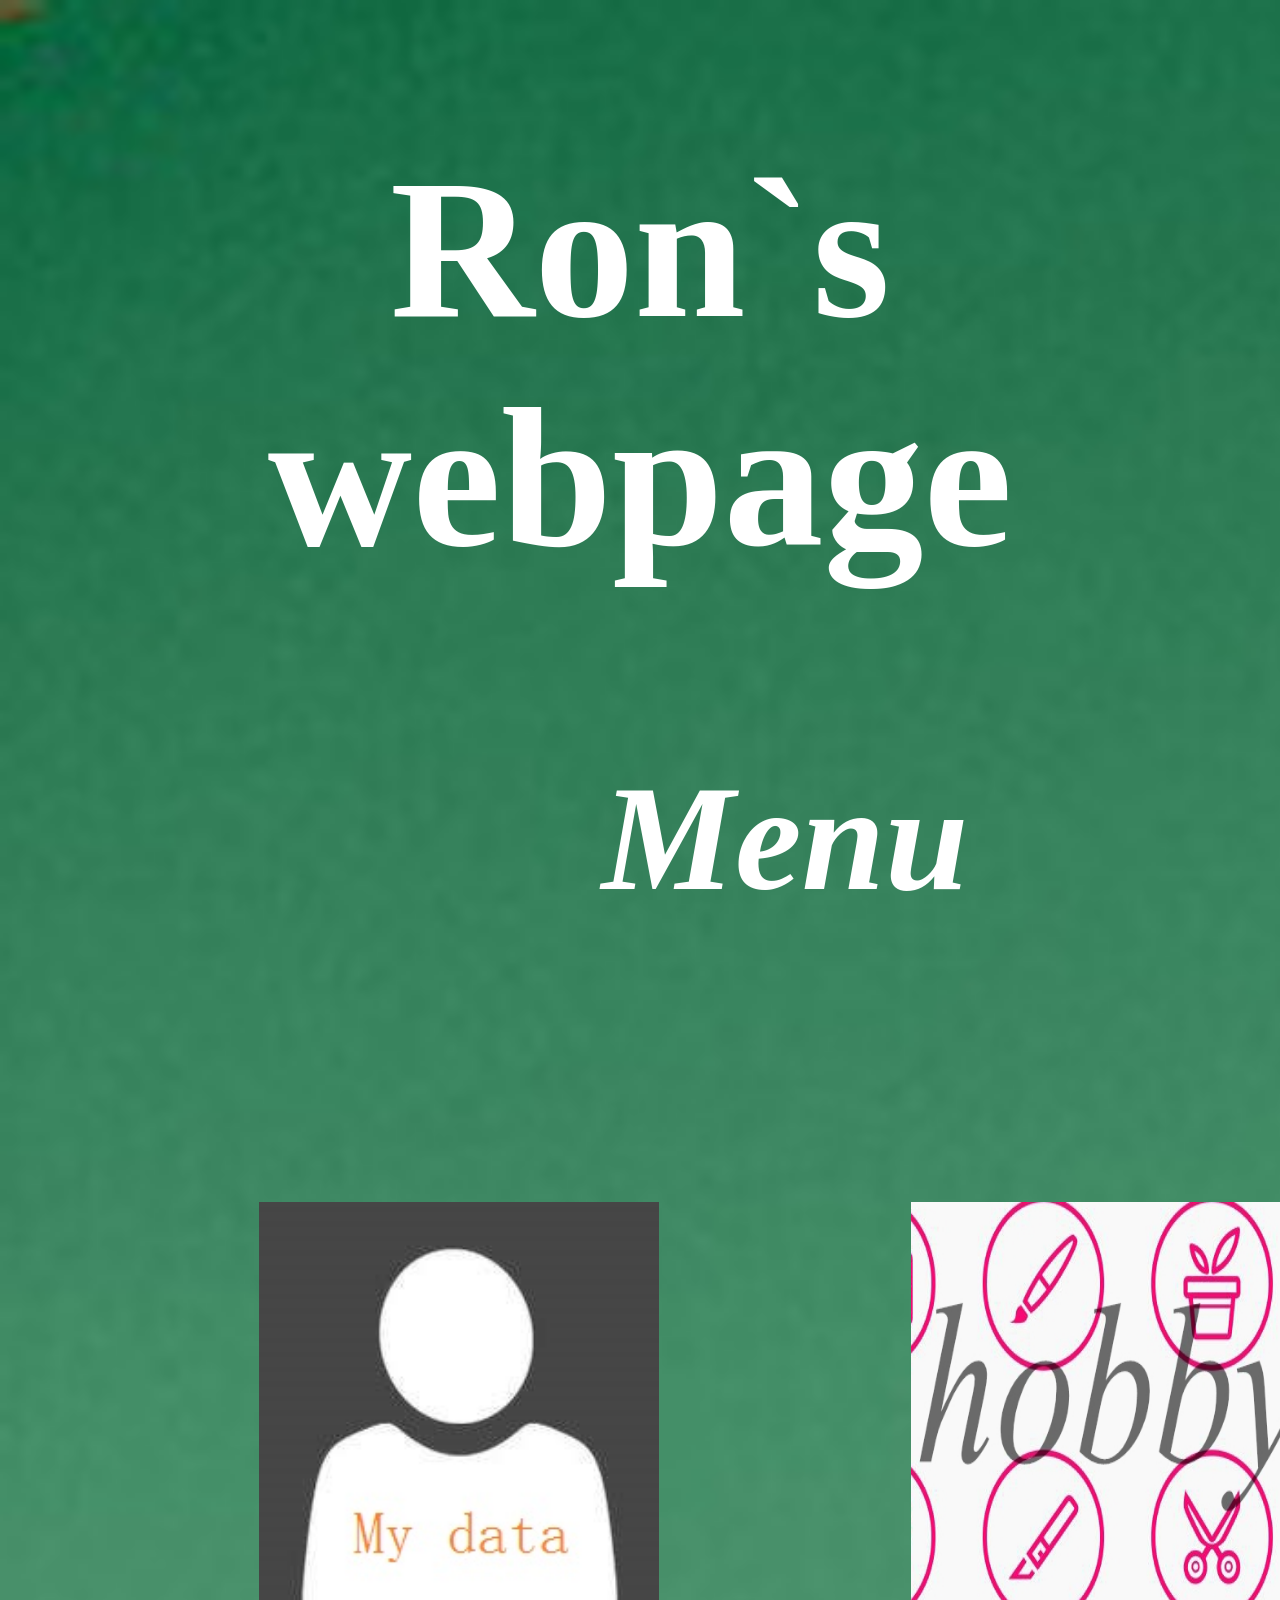
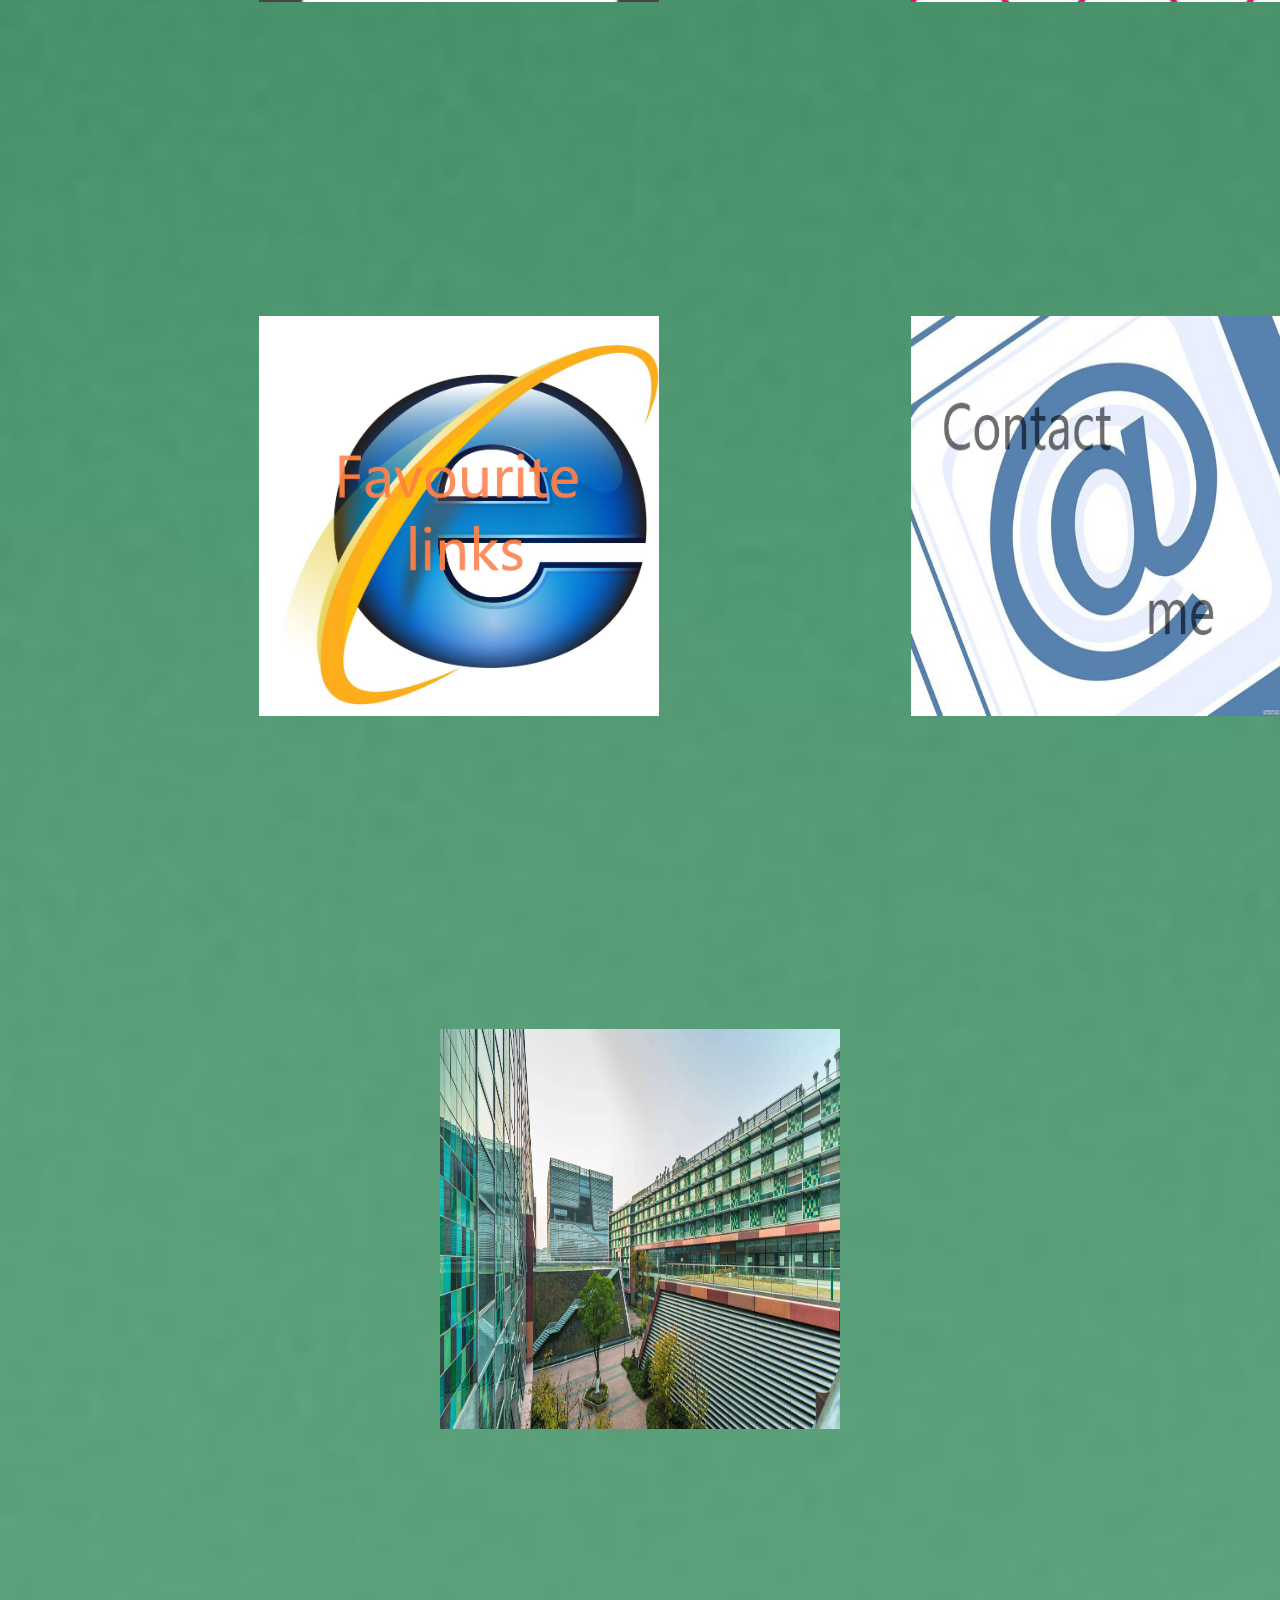
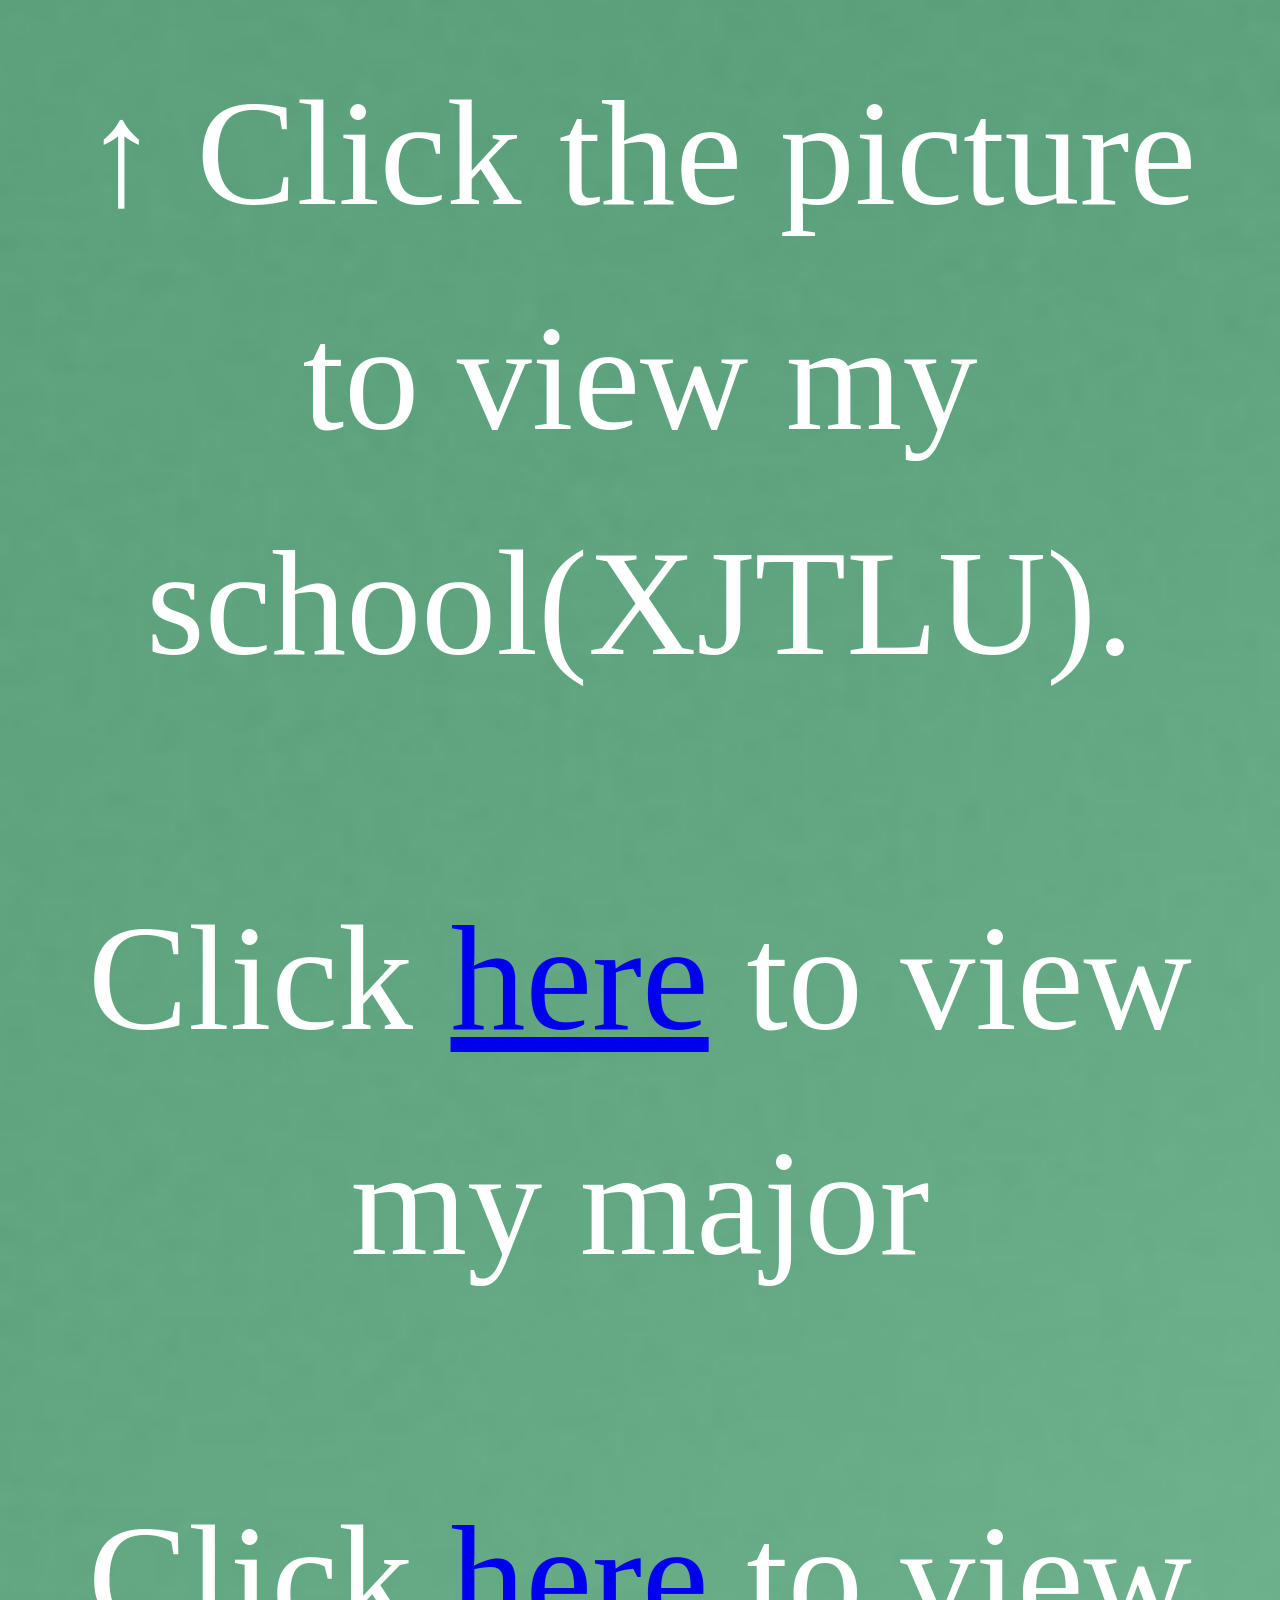
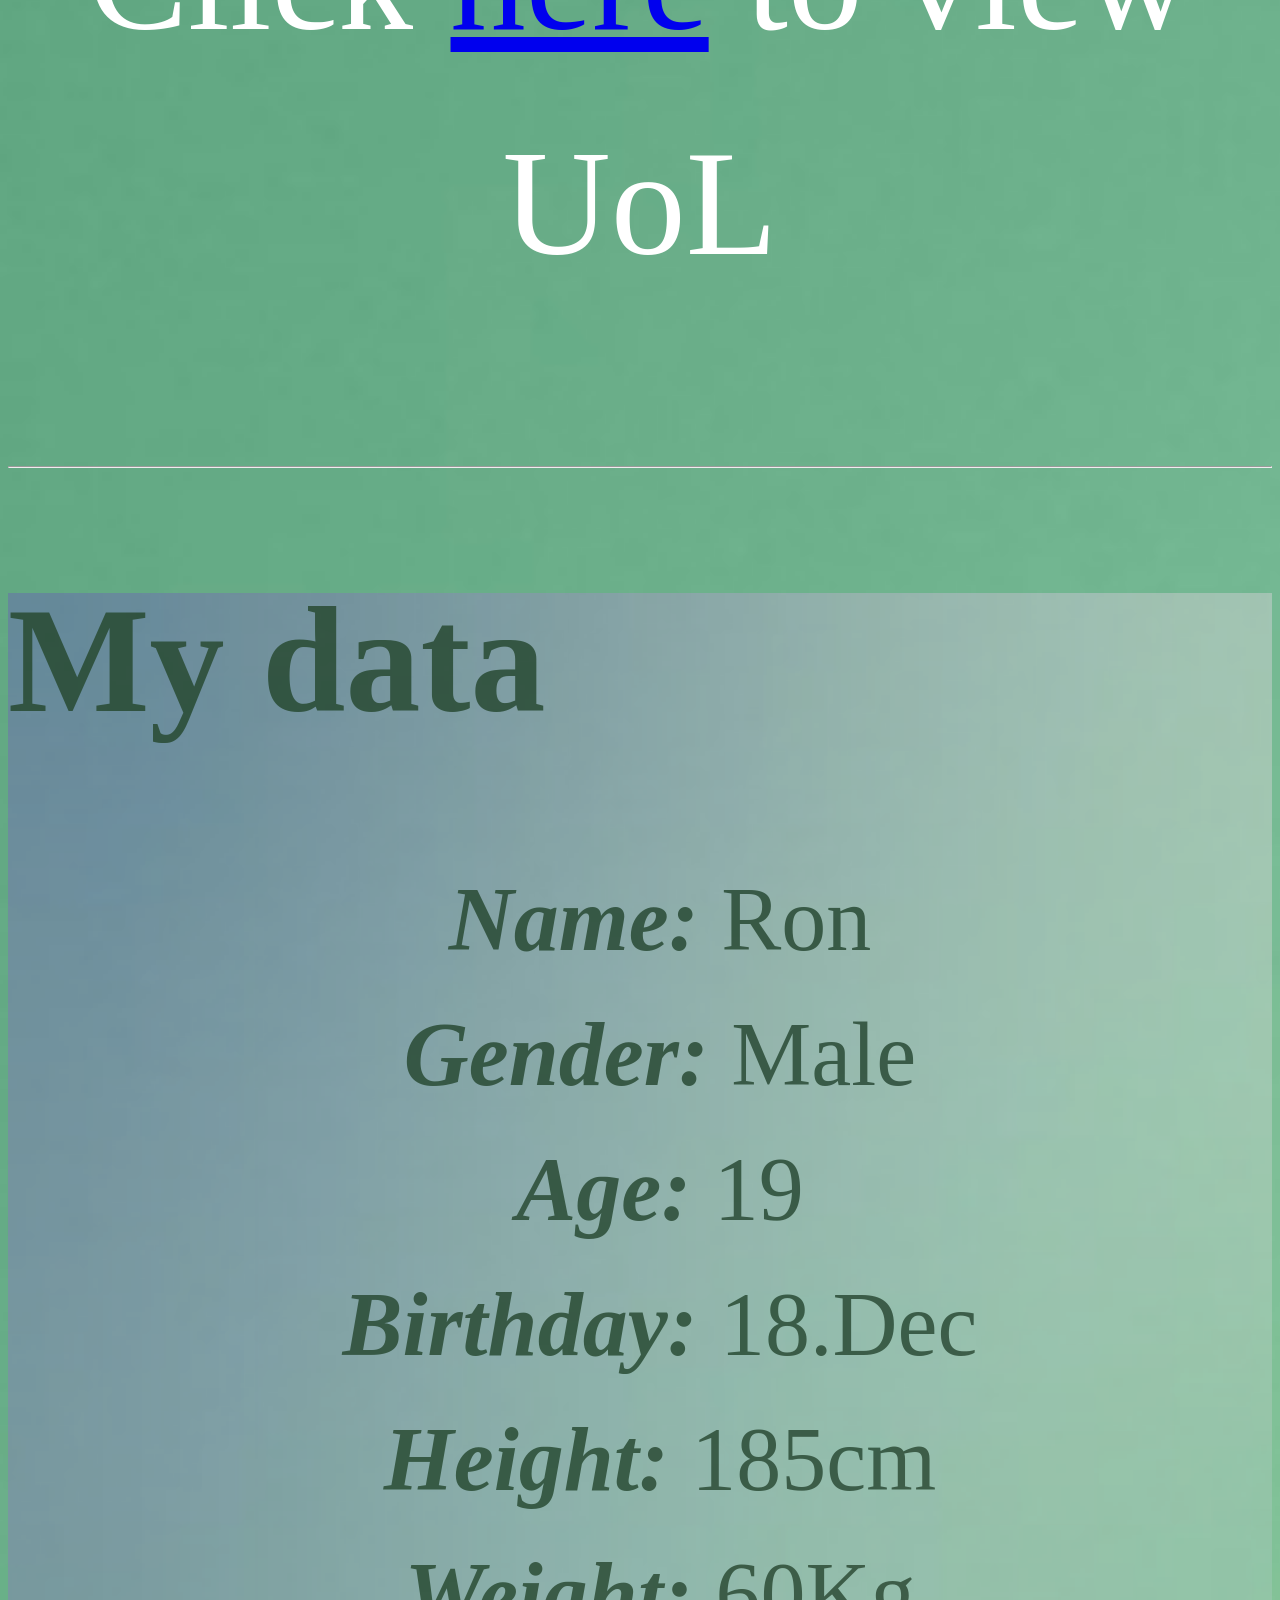
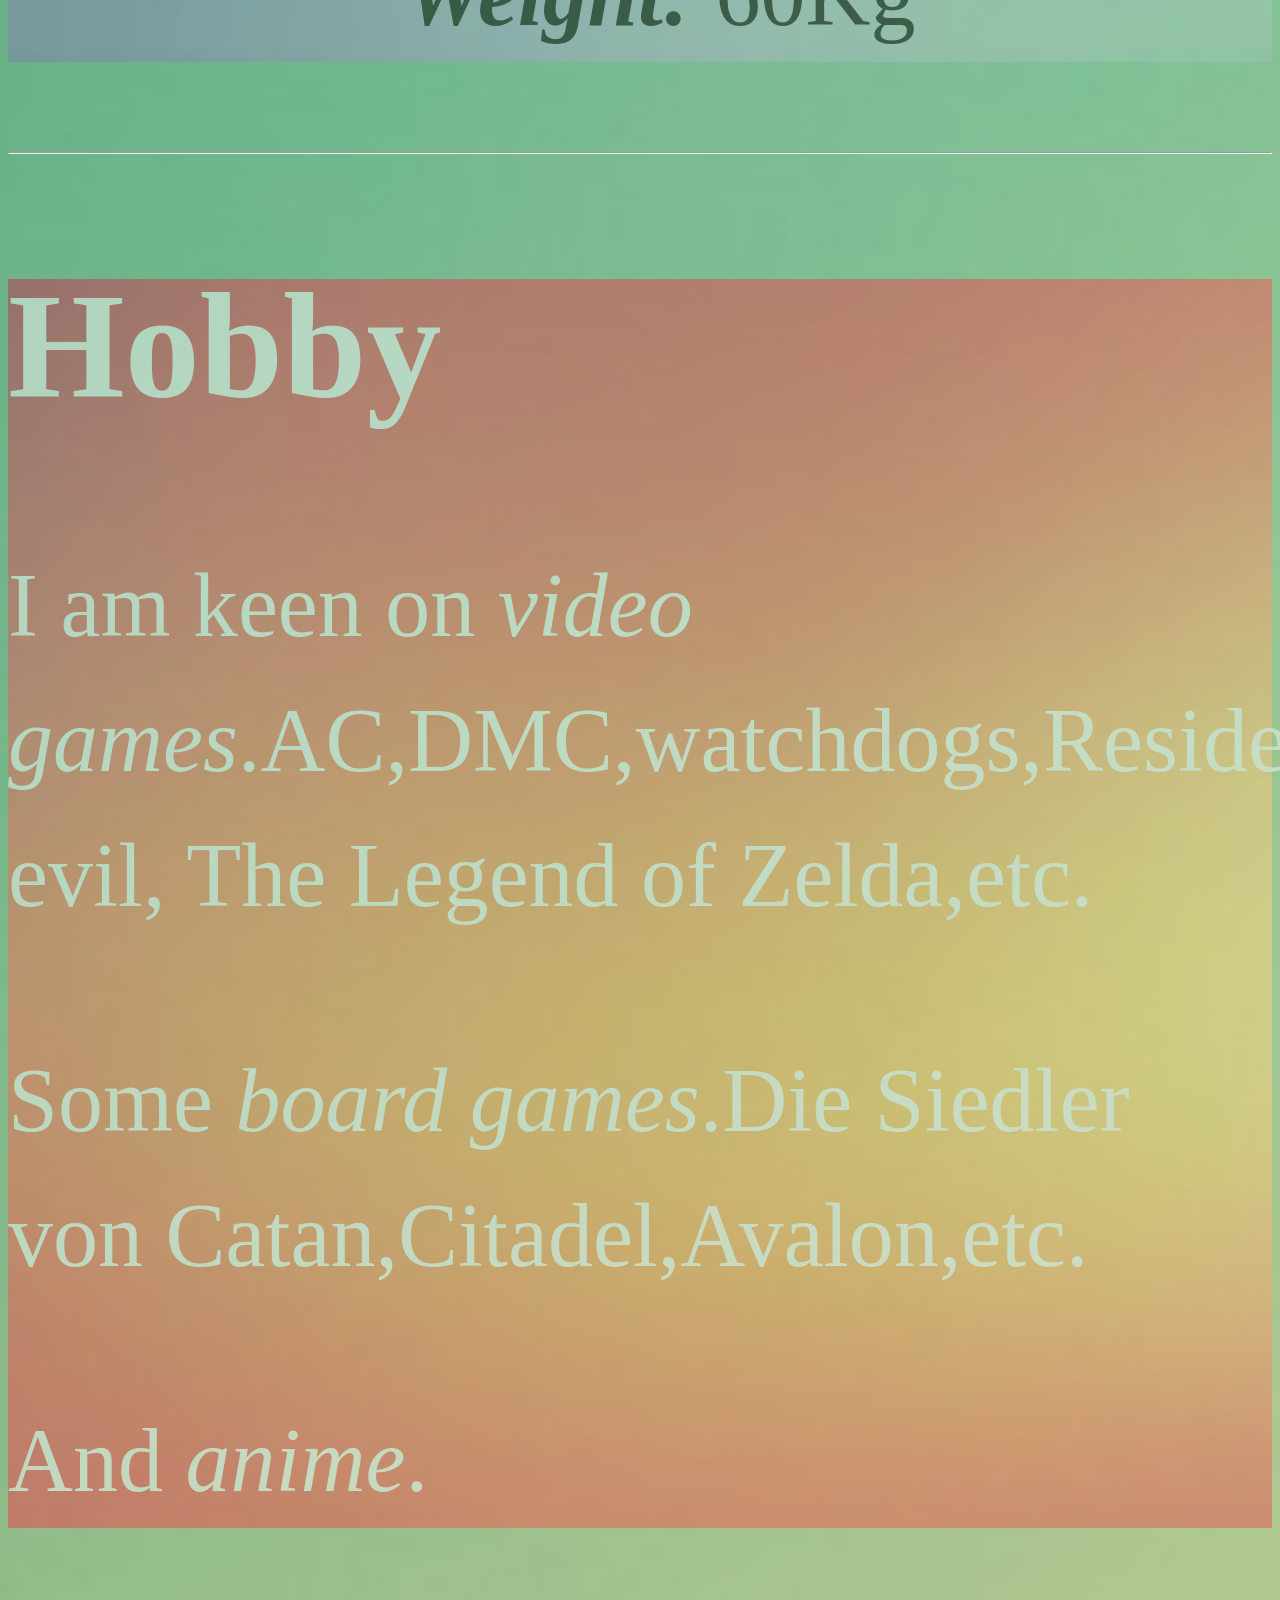
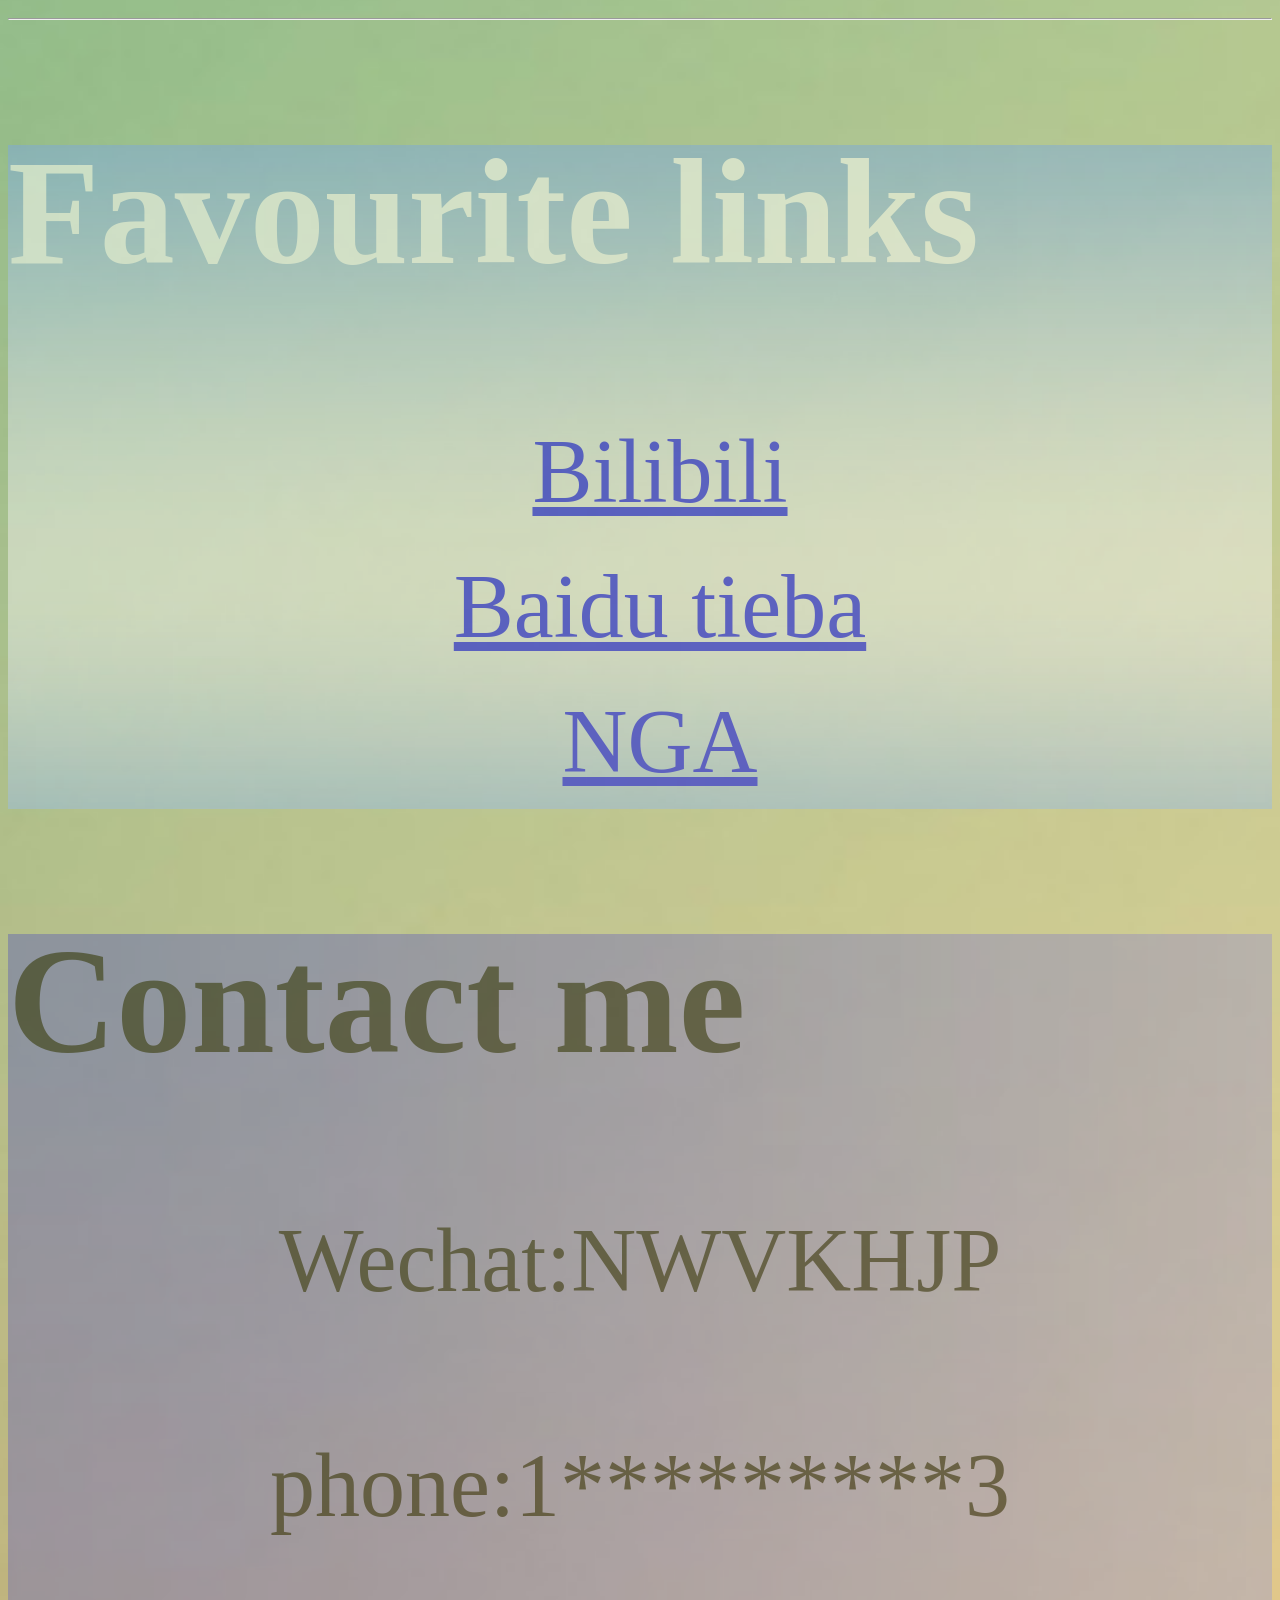
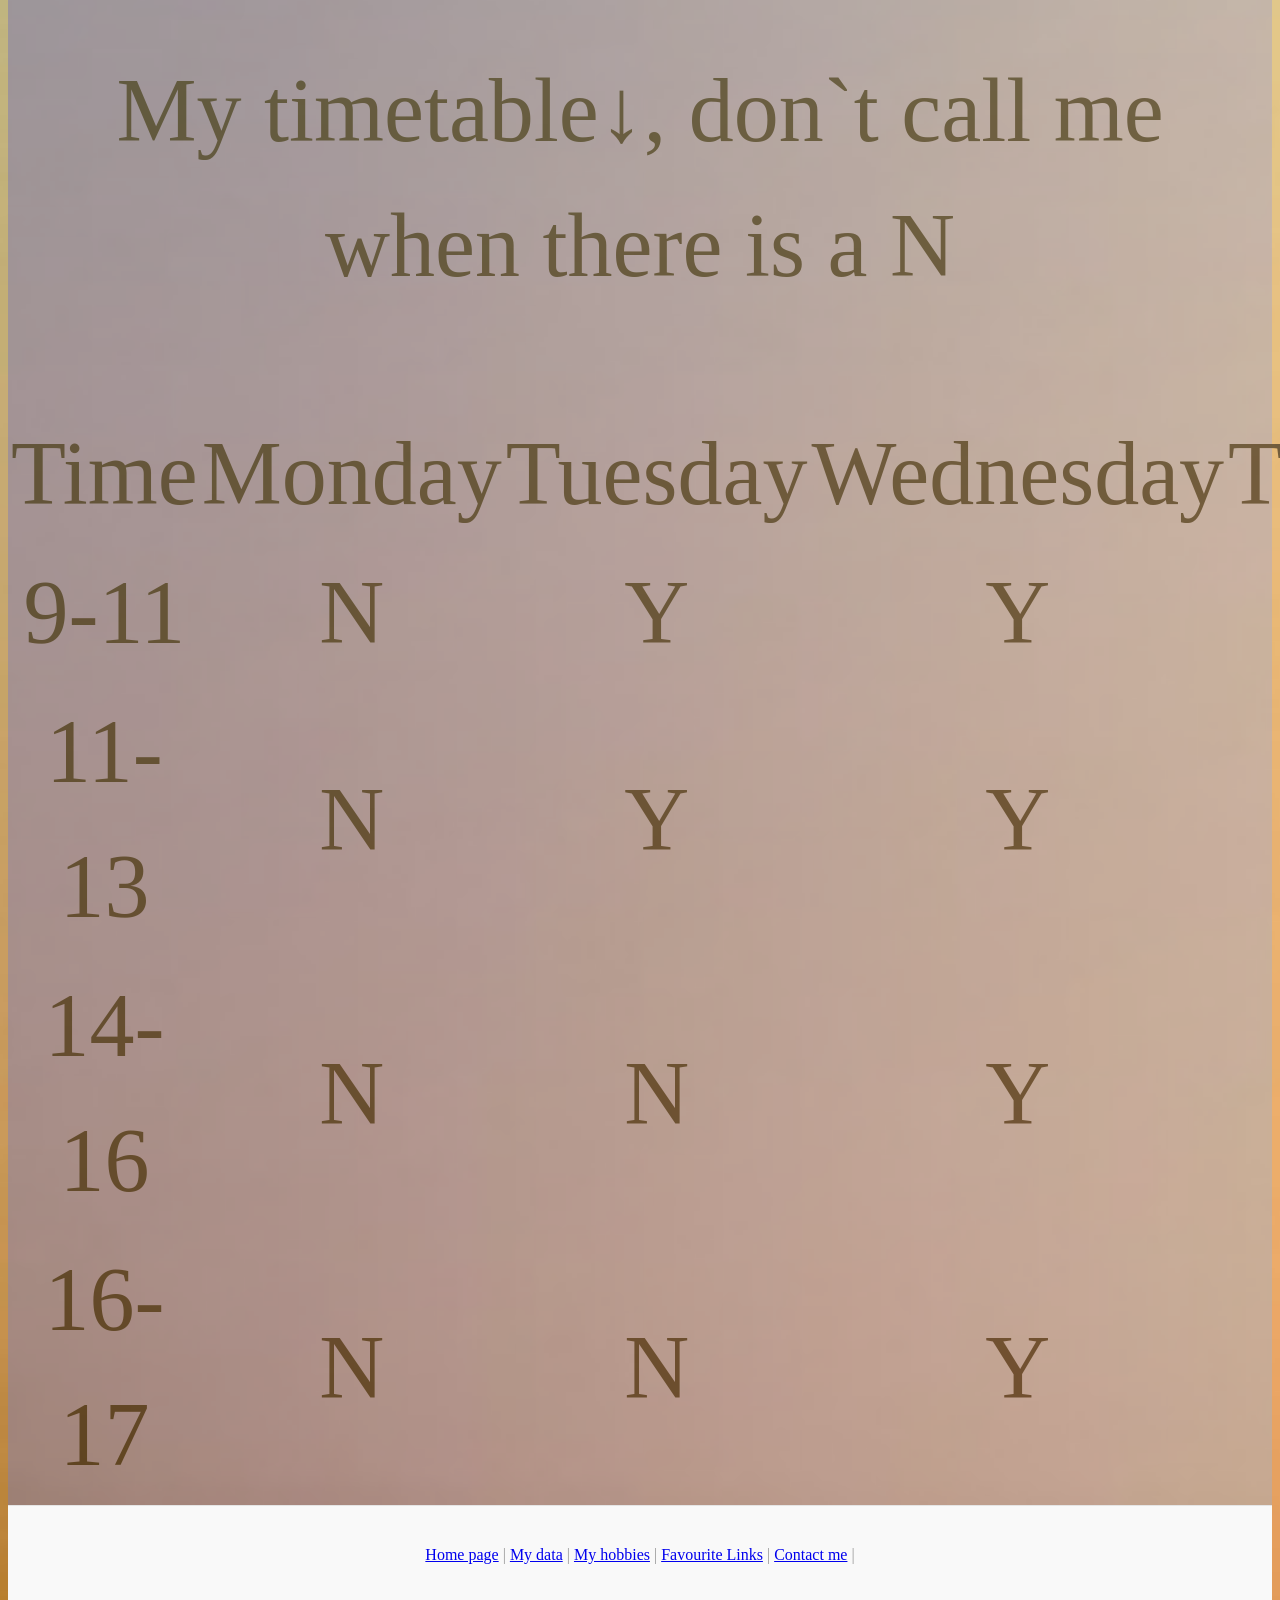
<file: index.html>
<!DOCTYPE html>
<html lang="en">
  <head>
    <meta charset="utf-8">
     <title>Ron`s Webpage</title>
	 <!-- CSS -->
	 <link href="Stylesheet.css" rel="Stylesheet">
  </head>
   <body>
   <h1>Ron`s webpage</h1>
   <div class="Menu">
   <table class=One>
   <caption><b><I>Menu</I></b></caption>
<tr>
<td><a href="#data"><img src="data.jpg" width="400" height="400" alt=""/></a></td>
<td><a href="#hobbies"><img src="Hobby.jpg" width="400" height="400" alt=""/></a></td>
</tr>
<tr>
<td><a href="#FavouriteLinks"><img src="links.jpg" width="400" height="400" alt=""/></a></td>
<td><a href="#contact"><img src="contact.jpg" width="400" height="400" alt=""/></a></td>
</tr>
</table>
<a href="http://www.xjtlu.edu.cn/en/"><img src="School.jpg" width="400" height="400" alt=""/></a>
<p>↑ Click the picture to view my school(XJTLU).</p>
<p>Click <a href="http://ice.xjtlu.edu.cn/course/index.php?categoryid=10">here</a> to view my major</p>
<p>Click <a href="https://www.liverpool.ac.uk/">here</a> to view UoL</p>
</div>
<hr/>
<div class=myData id=data>
<h2>My data</h2>
<ol class=One>
<li><b><I>Name:</I></b> Ron</li>
<li><b><I>Gender:</I></b> Male</li>
<li><b><I>Age:</I></b> 19</li>
<li><b><I>Birthday:</I></b> 18.Dec</li>
<li><b><I>Height:</I></b> 185cm</li>
<li><b><I>Weight:</I></b> 60Kg</li>
</ol>
</div>
<hr/>
<div class=hobby id=hobbies>
<h2>Hobby</h2>
<p>I am keen on <I>video games</I>.AC,DMC,watchdogs,Residential evil, The Legend of Zelda,etc. </p>
<p>Some <I>board games</I>.Die Siedler von Catan,Citadel,Avalon,etc.</p>
<p>And <I>anime</I>.</p>
</div>
<hr/>
<div class=link id=FavouriteLinks>
<h2>Favourite links</h2>
<ol class=two>
<li><a href="http://www.bilibili.com/">Bilibili</a></li>
<li><a href="https://tieba.baidu.com/index.html">Baidu tieba</a></li>
<li><a href="http://bbs.ngacn.cc/">NGA</a></li>
</ol>
</div>
<div class=contact id=contact>
<h2>Contact me</h2>
<p>Wechat:NWVKHJP</p>
<p>phone:1*********3</p>
<p>My timetable↓, don`t call me when there is a N</p>
<table class=two>
<tr>
<td>Time</td>
<td>Monday</td>
<td>Tuesday</td>
<td>Wednesday</td>
<td>Thursday</td>
<td>Friday</td>
<tr>
<td>9-11</td>
<td>N</td>
<td>Y</td>
<td>Y</td>
<td>N</td>
<td>Y</td>
<tr>
<td>11-13</td>
<td>N</td>
<td>Y</td>
<td>Y</td>
<td>N</td>
<td>Y</td>
<tr>
<td>14-16</td>
<td>N</td>
<td>N</td>
<td>Y</td>
<td>N</td>
<td>N</td>
<tr>
<td>16-17</td>
<td>N</td>
<td>N</td>
<td>Y</td>
<td>Y</td>
<td>N</td>
</table>
</div>
    <nav class="Skip">
<a href="index.HTML">Home page</a> |
<a href="#data">My data</a> |
<a href="#hobbies">My hobbies</a> |
<a href="#FavouriteLinks">Favourite Links</a> |
<a href="#contact">Contact me</a> |
</nav>
        </body>
  </html>
</file>
<file: Stylesheet.css>
body{
   font-family:Times, TimesNR, 'New Century Schoolbook',
     Georgia, 'New York', serif;
	 color: white;
	 background-image:url(6.jpg);
	 background-size:cover;
	 
	
   }
.Skip {
  padding: 40px 0;
  color: #999;
  text-align: center;
  background-color: #f9f9f9;
  border-top: 1px solid #e5e5e5;
}
.Skip p:last-child {
  margin-bottom: 0;
}
h1{
	font-size: 200px;
	text-align:center;
	}
h2{
	font-size: 150px;
	text-align:left;
}
.Menu{

	 font-family:Times, TimesNR, 'New Century Schoolbook',
     Georgia, 'New York', serif;
	 font-size: 150px;
	 line-height:150%;
	  color: white;
 text-align:center;

}
.myData{
	font-family:Times, TimesNR, 'New Century Schoolbook',
     Georgia, 'New York', serif;
	 color: black;
	font-size:90px;
	text-align:center;
	 line-height:150%;
	  	 background-image:url(3.jpg);
	 background-size:cover;
	opacity:0.5;
}
table.One{
	margin:0px auto;
	border-collapse: separate;
    border-spacing:250px; 
}
table.two{
	margin:0px auto;
}
ol.One{
	list-style-type: none
}
.hobby{
	font-family:Times, TimesNR, 'New Century Schoolbook',
     Georgia, 'New York', serif;
	 font-size:90px;
	 color:#f5f5f5;
	 line-height:150%;
	 	 background-image:url(4.jpg);
	 background-size:cover;
	opacity:0.5;
}
.link{
	font-family:Times, TimesNR, 'New Century Schoolbook',
     Georgia, 'New York', serif;
	 font-size:90px;
	  text-align:center;
	 line-height:150%;
	 background-image:url(2.jpg);
	 background-size:cover;
	 opacity:0.5;
}
ol.two{
	list-style-type: none
}
.contact{
	font-family:Times, TimesNR, 'New Century Schoolbook',
     Georgia, 'New York', serif;
	 font-size:90px;
	color:black;
	  text-align:center;
	 line-height:150%;
	 background-image:url(3.jpg);
	 background-size:cover;
	 opacity:0.5;
}
</file>
